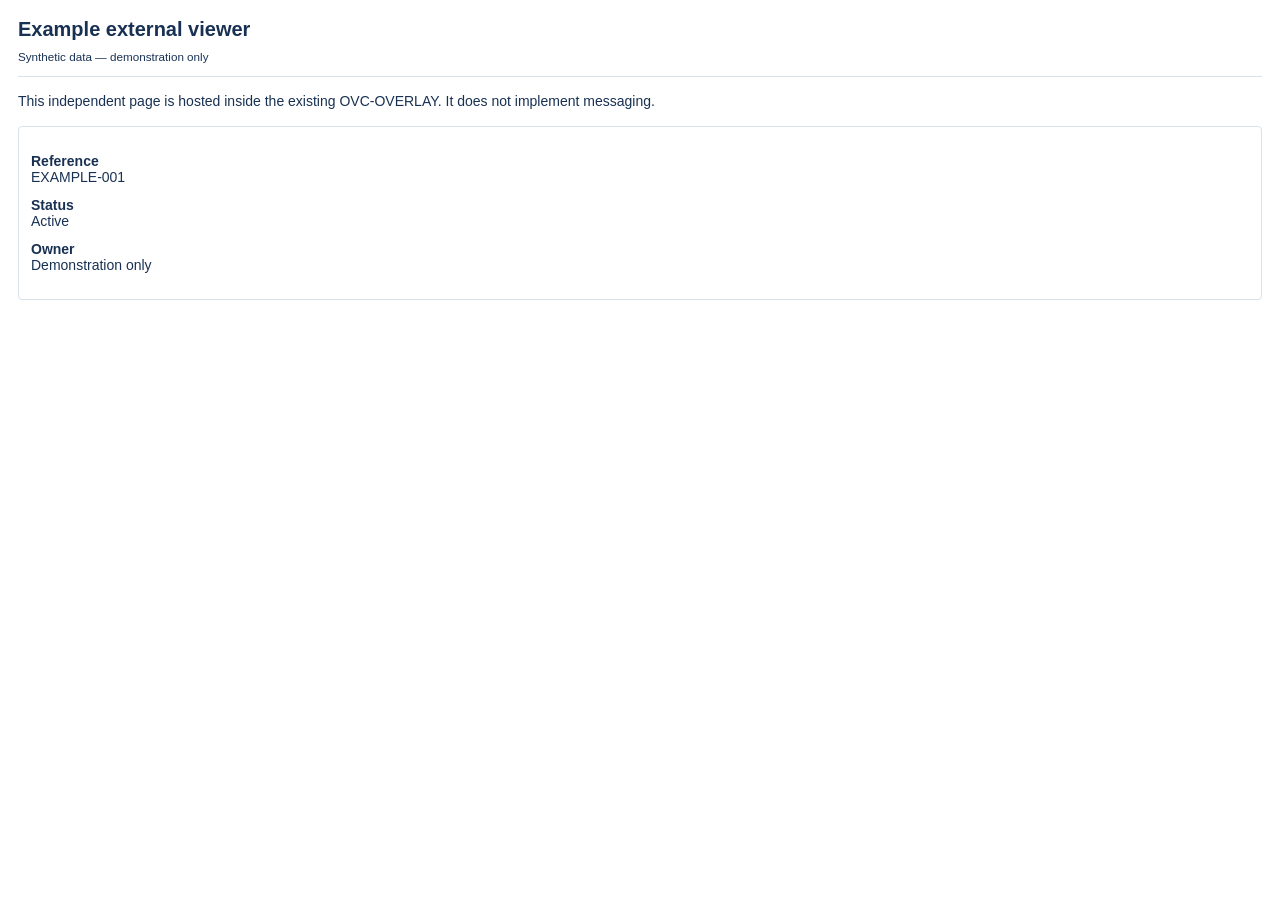
<file: demo/OneVision.UI.Demo/wwwroot/external-viewer-demo.html>
<!doctype html>
<html lang="en">
<head><meta charset="utf-8"><meta name="viewport" content="width=device-width,initial-scale=1"><title>OneVision.UI synthetic embedded viewer</title>
<style>body{font:14px 'Segoe UI',sans-serif;margin:0;padding:18px;color:#183153;background:#fff}header{border-bottom:1px solid #d9e3ed;padding-bottom:12px;margin-bottom:14px}h1{font-size:20px;margin:0 0 7px}p{line-height:1.5}.detail{border:1px solid #d9e3ed;padding:12px;border-radius:4px}dt{font-weight:600}dd{margin:0 0 12px}</style></head>
<body><header><h1>Example external viewer</h1><small>Synthetic data — demonstration only</small></header>
<p>This independent page is hosted inside the existing OVC-OVERLAY. It does not implement messaging.</p>
<div class="detail"><dl><dt>Reference</dt><dd>EXAMPLE-001</dd><dt>Status</dt><dd>Active</dd><dt>Owner</dt><dd>Demonstration only</dd></dl></div>
</body></html>
</file>
